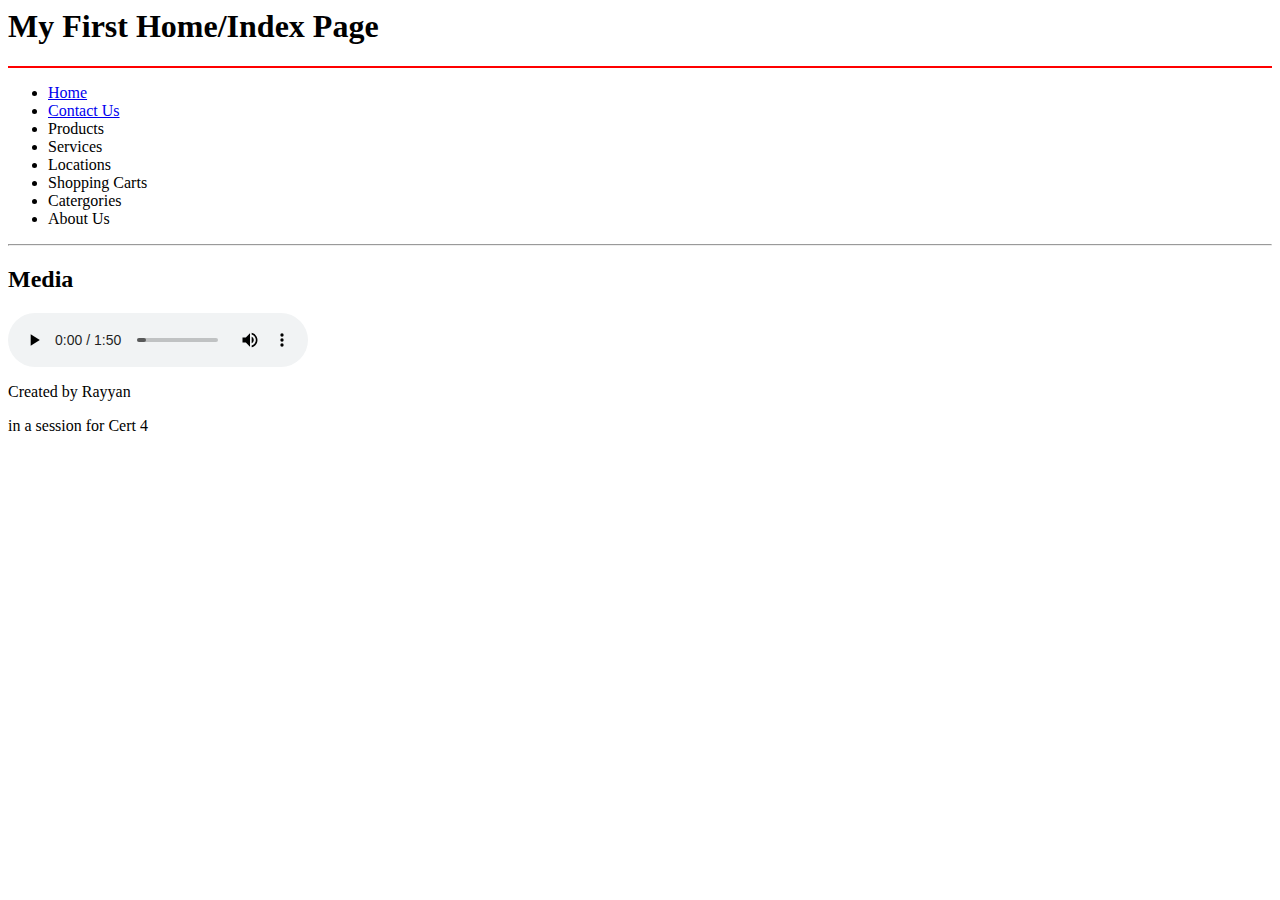
<file: index.html>
<html>
<head>
<title>My first web page</title>
<meta charset+"UTF-16">

</head>
<body>
<h1>My First Home/Index Page</h1>
<hr color="red">
<ul>
	<li><a href="index.html">Home</a></li>
	<li><a href="ContactUs.html">Contact Us<a></li>
	<li>Products</li>
	<li>Services</li>
	<li>Locations</li>
	<li>Shopping Carts</li>
	<li>Catergories</li>
	<li>About Us</li>


</ul>
<hr>
<h2>Media</h2>
<audio controls>
<source src="gamestartup.mp3" type="audio/mpeg">
</audio>





<p>Created by Rayyan</p>
<p>in a session for Cert 4</p>


</body>


</html>
</file>
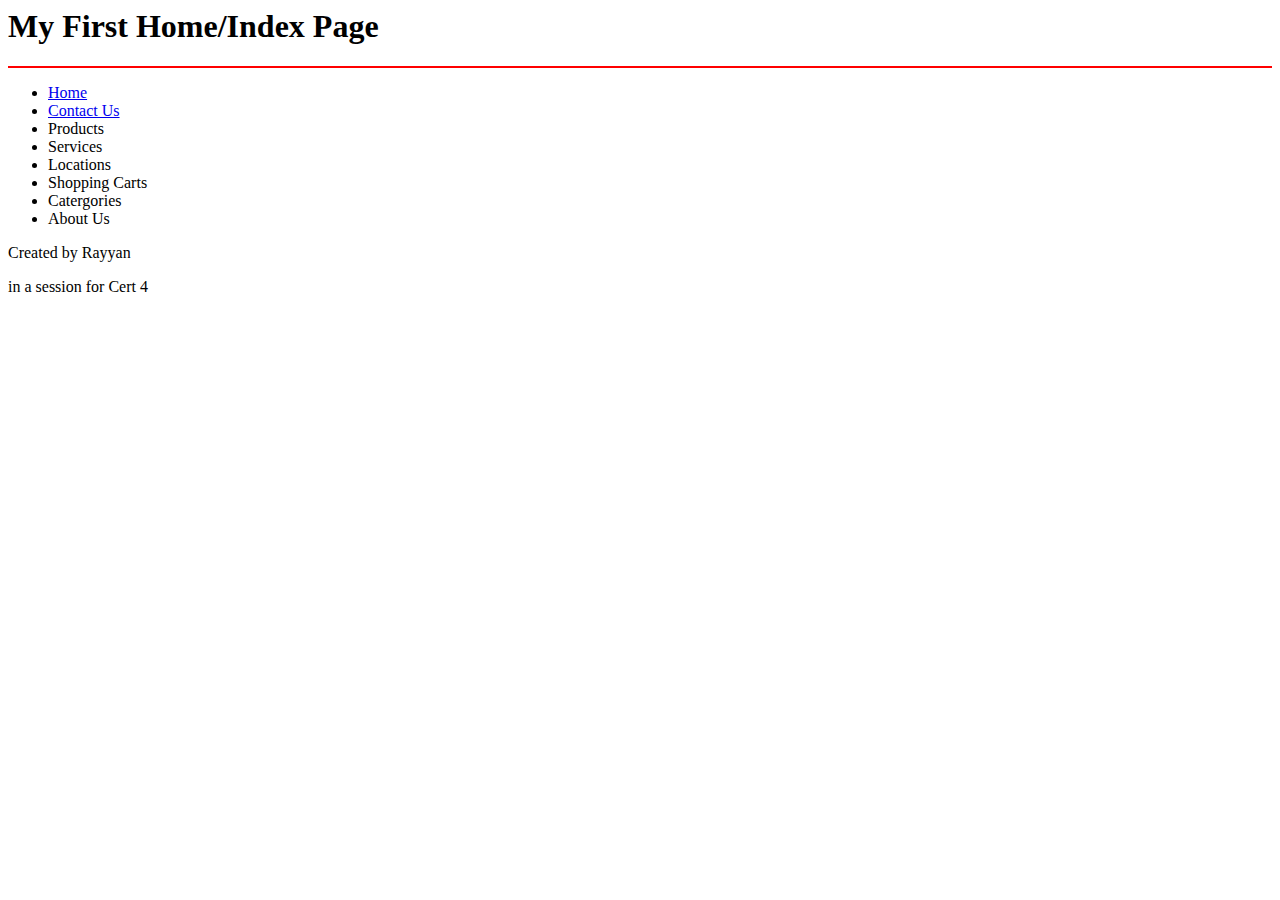
<file: ContactUs.html>
<html>
<head>
<title>Contact us</title>
<meta charset+"UTF-16">

</head>
<body>
<h1>My First Home/Index Page</h1>
<hr color="red">
<ul>
	<li><a href="index.html">Home</a></li>
	<li><a href="ContactUs.html">Contact Us<a></li>
	<li>Products</li>
	<li>Services</li>
	<li>Locations</li>
	<li>Shopping Carts</li>
	<li>Catergories</li>
	<li>About Us</li>


</ul>





<p>Created by Rayyan</p>
<p>in a session for Cert 4</p>


</body>


</html>
</file>
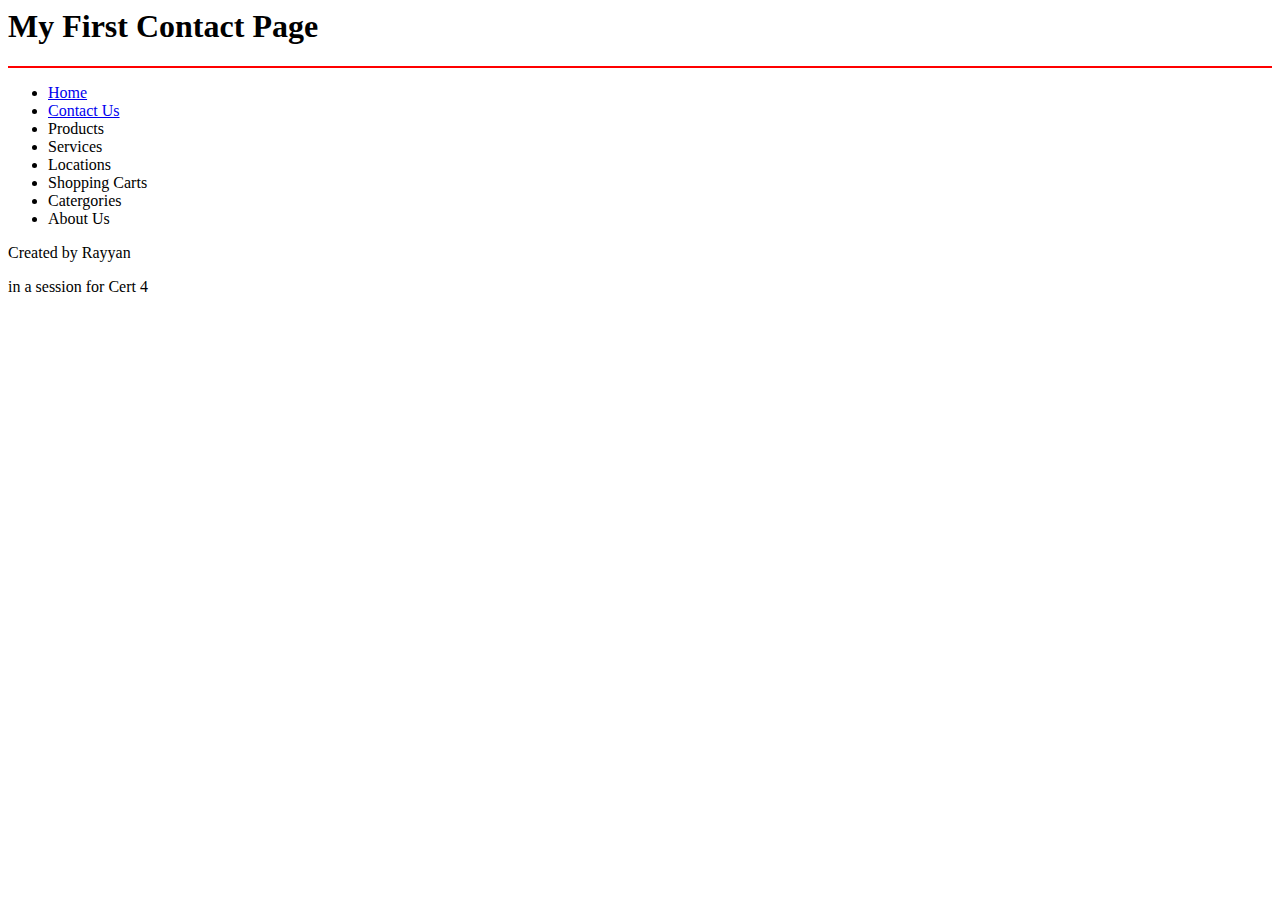
<file: contactus.html>
<!DOCTYPE=html>
<html lang="en-au">
<head>
<title>Contact us</title>
<meta charset="UTF-16">

</head>
<body>
<h1>My First Contact Page</h1>
<hr color="red">
<ul>
	<li><a href="index.html">Home</a></li>
	<li><a href="ContactUs.html">Contact Us<a></li>
	<li>Products</li>
	<li>Services</li>
	<li>Locations</li>
	<li>Shopping Carts</li>
	<li>Catergories</li>
	<li>About Us</li>


</ul>





<p>Created by Rayyan</p>
<p>in a session for Cert 4</p>


</body>


</html>
</file>
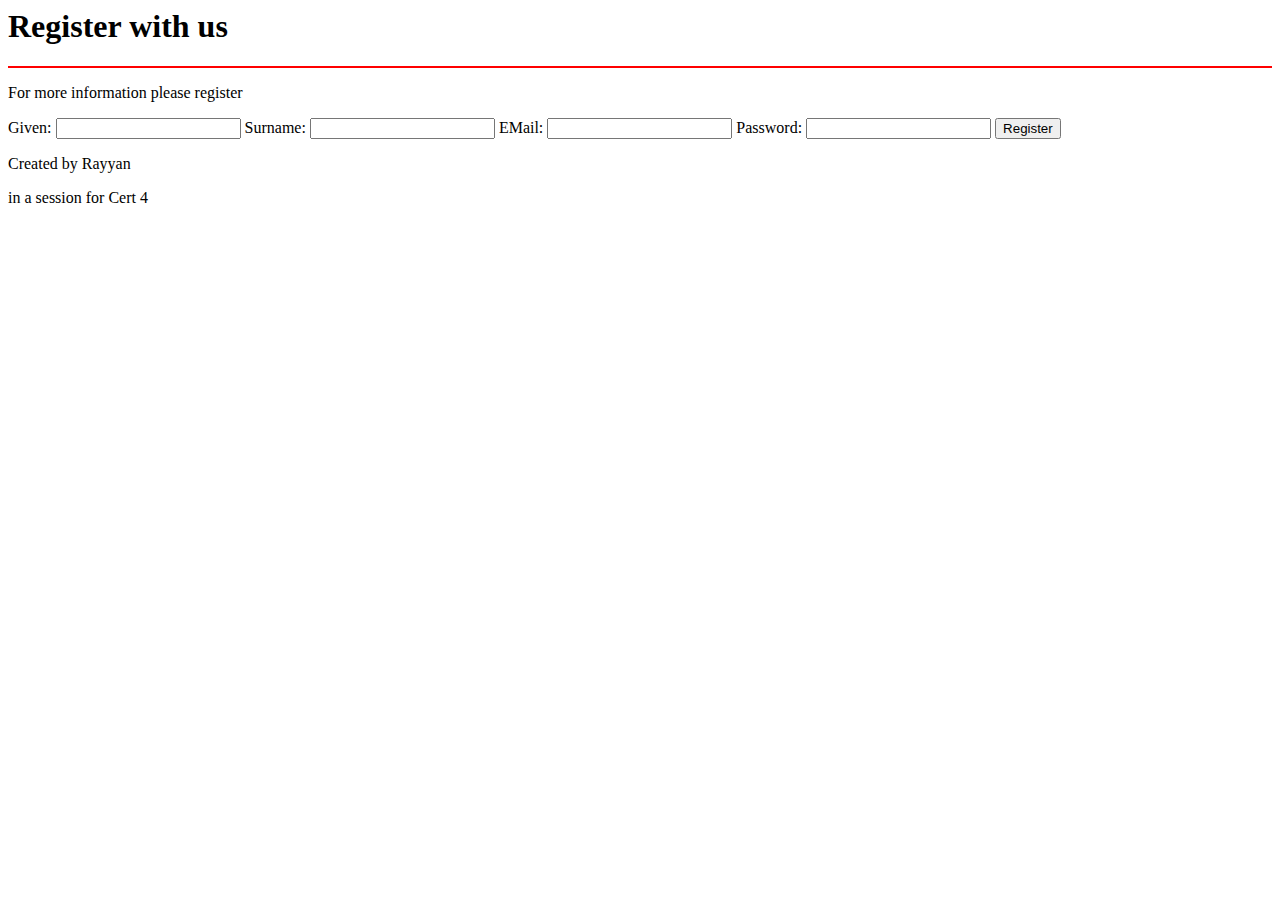
<file: register.html>
<html>
<head>
<title>Registration page</title>
<meta charset+"UTF-16">

</head>
<body>
<h1>Register with us</h1>
<hr color="red">
</hr>
<p>For more information please register</p>
<form action="Success.htm" method="get">
<label>Given:
<input name="given" type="text">
	
</label>
	
<label>Surname:
<input name="surname" type="text">
	
<label>EMail:
<input name="email" type="email">

<label>Password:
<input name="password" type="password">
</label>

<button>Register
</button>
</form>
	

<p>Created by Rayyan</p>
<p>in a session for Cert 4</p>


</body>


</html>
</file>
